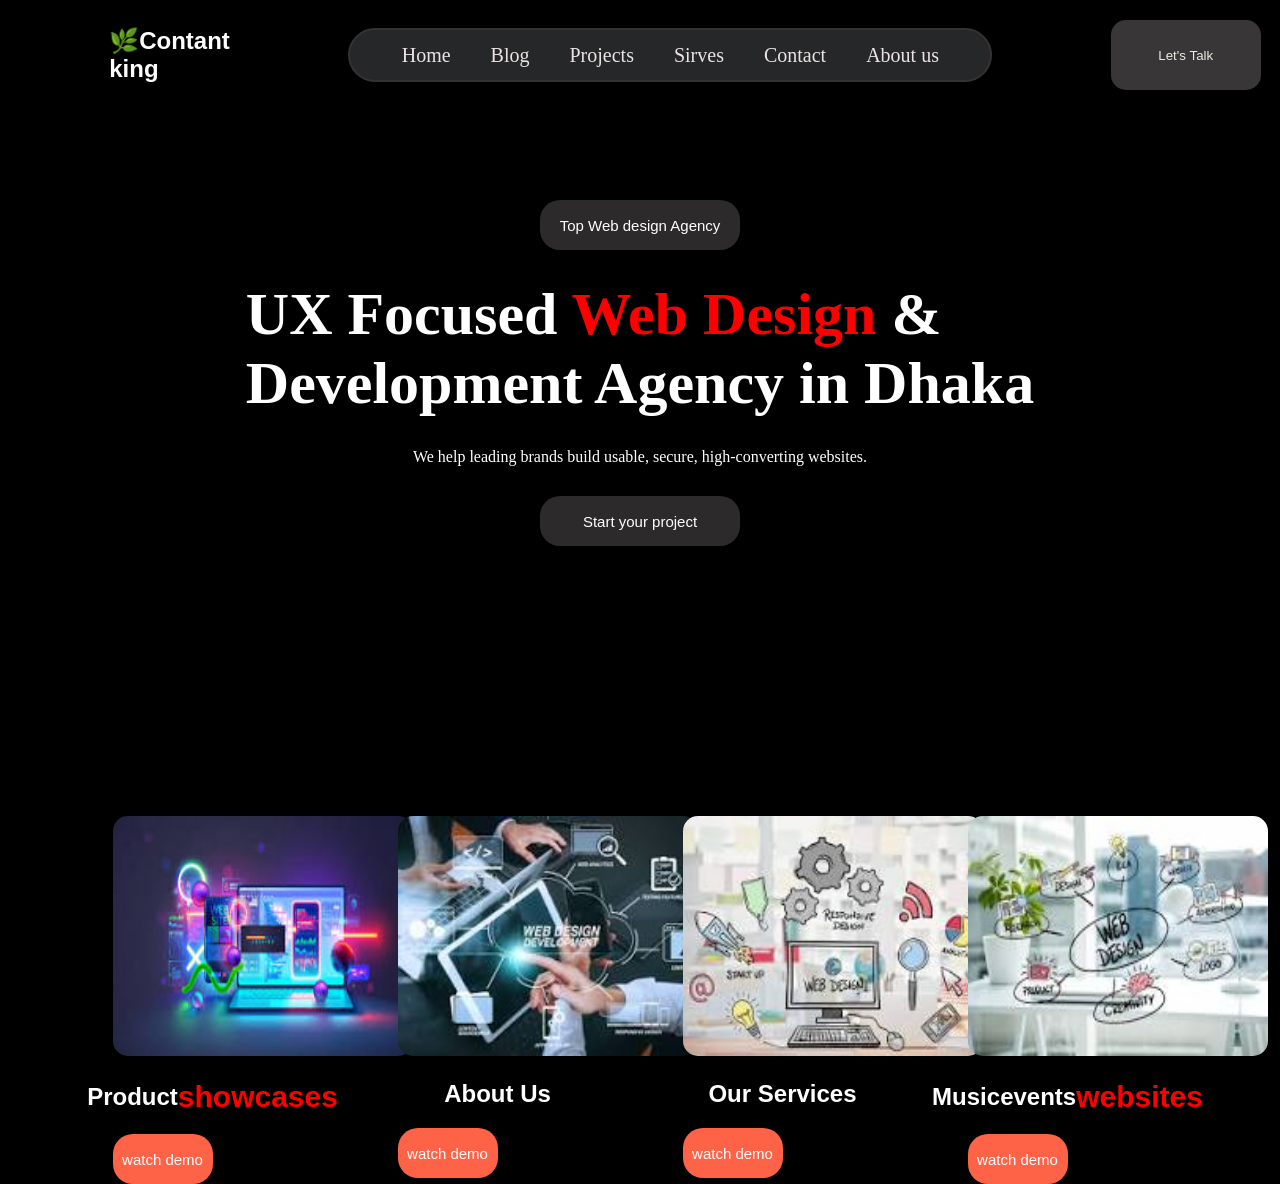
<file: index.html>
<!DOCTYPE html>
<html lang="en">
<head>
    <meta charset="UTF-8">
    <meta name="viewport" content="width=device-width, initial-scale=1.0">
    <title>Document</title>
    <link rel="stylesheet" href="styel.css">
</head>
<body>
    <nav class="navbar">
        <h2> 🌿Contant <br> king
            

        </h2>
        <ul>
            <li><a href="indax.html">Home</a></li>
            <li><a href="blog.html">Blog</a></li>
            <li><a href="projects.html">Projects</a></li>
            <li><a href="sirves.html">Sirves</a></li>
            <li><a href="contact.html">Contact</a></li>
            <li><a href="about us.html">About us</a></li>
        </ul>
        <button>Let's Talk </button>

    </nav>
    <div class="hero">
        
        <div class="top-btn">
            <button>Top Web design Agency</button>
         </div>
        <h1>UX Focused <span> Web Design</span> & <br> Development Agency in Dhaka </h1>
        <p>We help leading brands build usable, secure, high-converting websites.

</p>
 <div class="btntwo">
        <button>Start your project</button>
    </div>
    
    </div>
     <div class="cards">

        <div class="card">
            <img src="images/w1.jpg" alt="Product">
            <h3>Product <br> <span>showcases</span></h3>
            <button>watch demo</button>
            
        </div>

        <div class="card">
            <img src="images/w4.jpg" alt="Product">
            <h3> About Us</h3>
            <button>watch demo</button>
            
        </div>

        <div class="card">
            <img src="images/w5.jpg" alt="Product">
            <h3>Our Services</h3>
            <button>watch demo</button>
        </div>

        <div class="card">
            <img src="images/w6.jpg" alt="Product">
            <h3>Musicevents <span>  websites</span></h3>
            <button>watch demo</button>
            
        </div>

    </div>
    
  

    
    
   
    
</body>
</html>
</file>
<file: styel.css>
*{
    padding: 0;
    margin: 0;
}
.navbar{
    height:70px;
    width: 100%;
    display: flex;
    justify-content: center;
    align-items: center;
    gap: 40px;
    justify-content: space-around;
    padding: 20px;
    background: transparent;
    position: fixed;
}
/*nothing*/
.navbar ul{
    display: flex;
    justify-content: center;
    align-items: center;
    text-decoration: none;
    list-style: none;
    height: 50px;
    width: 50%;
    border-radius: 40px;
    background-color: rgb(38, 39, 40);
    border: 2px solid rgb(54, 50, 50);
    
}
.navbar ul li a{
    font-size: 20px;
    color: #ece4e4;
    text-decoration: none;
    display:inline-block;
    padding: 12px 20px;

    
}
.navbar h2{
    color: white;
    font-family: 'Franklin Gothic Medium', 'Arial Narrow', Arial, sans-serif;
    margin-left: 50px;
   

}
body{
    min-height: 100vh;
    background-color: black;
}
.navbar ul :hover{
    color: yellow;
    transform: none;
    border-radius: 20px;

} 
 .navbar button{
    height: 70px;
    width: 150px;
    border-radius: 15px;
    cursor: pointer;
    color: rgb(234, 234, 227);
    background-color: rgb(56, 54, 54);
    padding: 15px 20px;
    border: none;
    font-family: Verdana, Geneva, Tahoma, sans-serif;

}
.hero{
    color:white;
    display: flex;
    justify-content: center;

    align-items: center;
    flex-direction: column;
    gap: 30px;
    padding: 200px;
    
}
.hero h1{
    font-size: 60px;
}
.hero button{
    height: 50px;
    width: 200px;
    border-radius: 20px;
    font-size: 15px;
    border: none;
    background-color: rgb(44, 42, 42);
     color:white ;
     cursor: pointer;

}
.hero button:hover {

   background-color: green;
}
.cards{
    display: flex;
    justify-content: center;
    color: white;
    justify-content:space-around;
    margin: 70px;
}
.card{
    height: 250px;
    width: 200px;
}
.cards img{
    height: 240px;
    width: 300px;
    border-radius: 15px;
}
h3{
    display: flex;
    justify-content: center;
    align-items: center;
    margin: 20px;
    font-family: 'Franklin Gothic Medium', 'Arial Narrow', Arial, sans-serif;
    font-size: 24px;
    
}
.card p{
     display: flex;
    justify-content: center;
    align-items: center;

}
.cards h3 span{
    color: red;
    font-size: 30px;
}
.cards button{
    height: 50px;
    width: 100px;
    font-family: 'Franklin Gothic Medium', 'Arial Narrow', Arial, sans-serif;
    font-size: 15px;
    border-radius: 20px;
    background-color:tomato;
    border: none;
    cursor: pointer;
    color: white;


}
.card button:hover,
.btntwo button:hover {
    background: #f59e0b;
    color: #000;
    transform: translateY(-5px);
    box-shadow: 0 8px 20px rgba(0, 0, 0, 0.3);
}
.hero h1 span {
    color:red;
}
</file>
